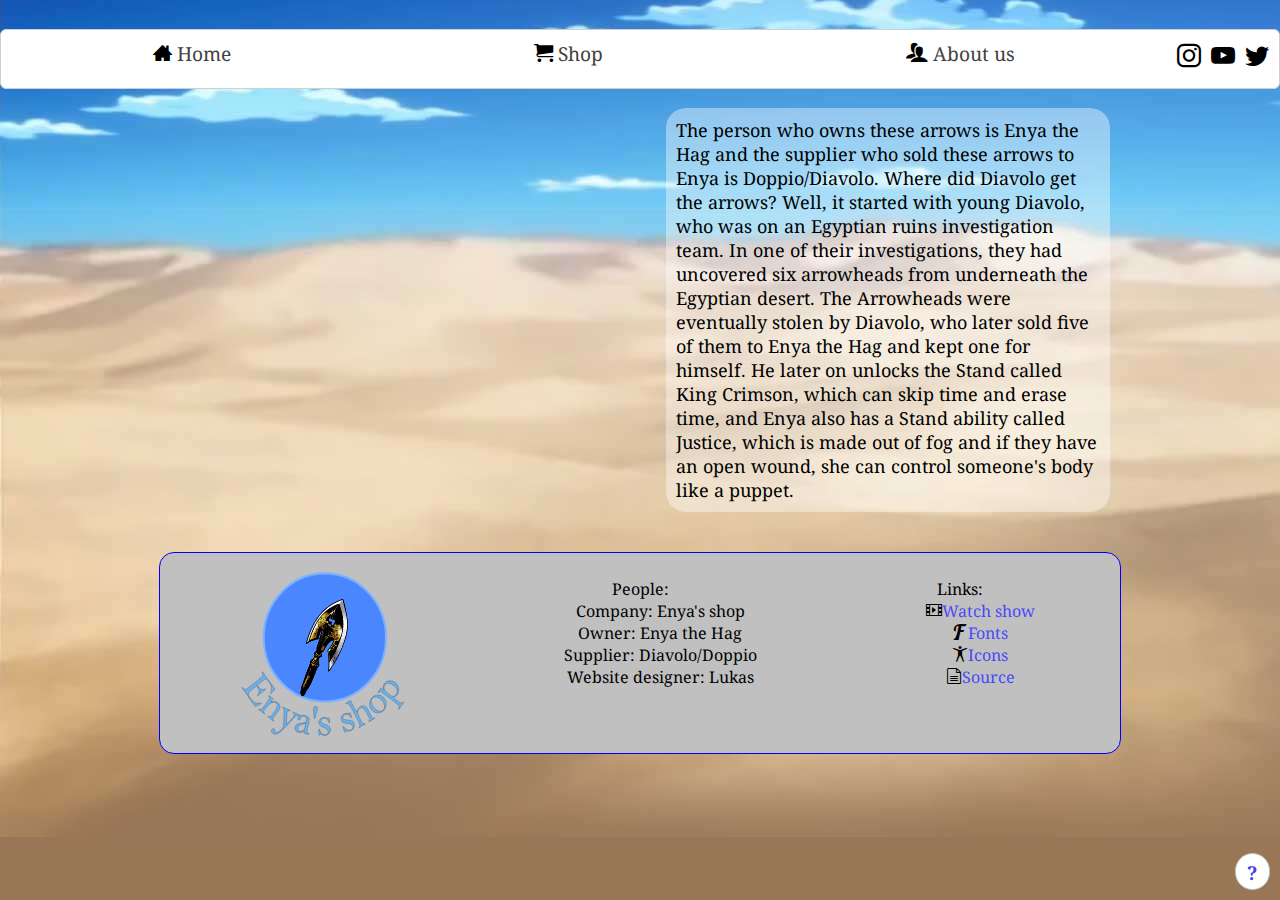
<file: about_us.html>
<!DOCTYPE html>
<html lang="en">
<head>
    <meta charset="UTF-8">
    <meta http-equiv="X-UA-Compatible" content="IE=edge">
    <meta name="viewport" content="width=device-width, initial-scale=1.0">
    <title>Verkefni 1</title>
    <link rel="preconnect" href="https://fonts.googleapis.com">
    <link rel="preconnect" href="https://fonts.gstatic.com" crossorigin>
    <link href="https://fonts.googleapis.com/css2?family=Noto+Serif:ital,wght@0,200;0,300;0,400;0,500;0,600;0,800;1,200;1,300;1,400;1,500;1,600;1,800&display=swap" rel="stylesheet">
    <link rel="stylesheet" href="css/Main.css">
</head>
<body>
</head>
<body class="background_image">
    <nav class="topnav">
        <div class="tab">
            <input type="checkbox" id="tab-1">
            <label for="tab-1">&#9776;</label>
            <div class="content">
                <ul> 
                    <li style="flex-grow: 1" id="link"><a href="home.html"><span class="icon-home3"></span> Home</a></li>
                    <li style="flex-grow: 1" id="link"><a href="shop.html"><span class="icon-cart"></span> Shop</a></li>
                    <li style="flex-grow: 1" id="link"><a href="about_us.html"><span class="icon-users"></span> About us</a></li>
                    <li style="flex-grow: 0" class="icons">
                        <a href="https://www.instagram.com"><span class="icon-instagram"></span></a>
                        <a href="https://www.youtube.com"><span class="icon-youtube"></span></a>
                        <a href="https://twitter.com"><span class="icon-twitter"></span></a>
                    </li>
                </ul>
            </div>
        </div>
    </nav>
    <div class="container col2">
            <div id=Slide><!--Cant find pic of diavolo finding arrows and selling it to enya-->
                <div class="slide_1">
                    <p class="Description">Enya, the owner of the company</p>
                </div>
                
                <div class="slide_2">
                    <p class="Description">Doppio & Diavolo, sold the arrows to Enya</p>
                </div>

                <div class="slide_3">
                    <p class="Description">A picture of Doppio finding the arrows</p>
                </div>
                <div class="slide_4">
                    <p class="Description">The creator of the stand arrows</p>
                </div>
            </div>
        <div class="transparent_background slide_text">
                The person who owns these arrows is Enya the Hag and the supplier who sold these arrows to Enya is Doppio/Diavolo. Where did Diavolo get the arrows? Well, it started with young Diavolo, who was on an Egyptian ruins investigation team. In one of their investigations, they had uncovered six arrowheads from underneath the Egyptian desert. The Arrowheads were eventually stolen by Diavolo, who later sold five of them to Enya the Hag and kept one for himself. He later on unlocks the Stand called King Crimson, which can skip time and erase time, and Enya also has a Stand ability called Justice, which is made out of fog and if they have an open wound, she can control someone's body like a puppet.
        </div>
    </div>

    <div class="chatbox">
        <input type="checkbox" id="chatID">
        <label for="chatID" class="chat_label">?</label>
        <div class="info_box">
            <form action="#" method="get">
                <h2>Chatbox</h2>
                <label for="name">Name:</label>
                <input type="text" id="name" required>
                <br>
                <label for="email">Email:</label>
                <input type="email" name="email" id="email" required>
                <br>
                <label for="comment">Comment</label>
                <br>
                <textarea name="comment" id="comment" cols="20" rows="5" placeholder="what do you want to say?" required></textarea>
                <br>
                <input type="submit">
            </form>
        </div>
    </div>
    <footer class="container footer">
        <img src="myndir/drawing.svg" alt="Logo" id="Logo">
        <div class="text">
            <dt>People:</dt>
                <dd>Company: Enya's shop</dd>
                <dd>Owner: Enya the Hag</dd>
                <dd>Supplier: Diavolo/Doppio</dd>
                <dd>Website designer: Lukas</dd>
        </div>
        <div class="text">
            <dt>Links:</dt>
                <dd><a href="https://www.netflix.com/is/title/80179831"><span class="icon-film"></span>Watch show</a></dd>
                <dd><a href="https://fonts.google.com/noto/specimen/Noto+Serif?query=Noto+serif"><span class="icon-font"></span>Fonts</a></dd>                
                <dd><a href="https://icomoon.io"><span class="icon-accessibility"></span>Icons</a></dd>
                <dd><a href="https://jojo.fandom.com/wiki/Bow_and_Arrow"><span class="icon-file-text2"></span>Source</a></dd>
        </div>
    </footer>
</body>
</html>
</file>
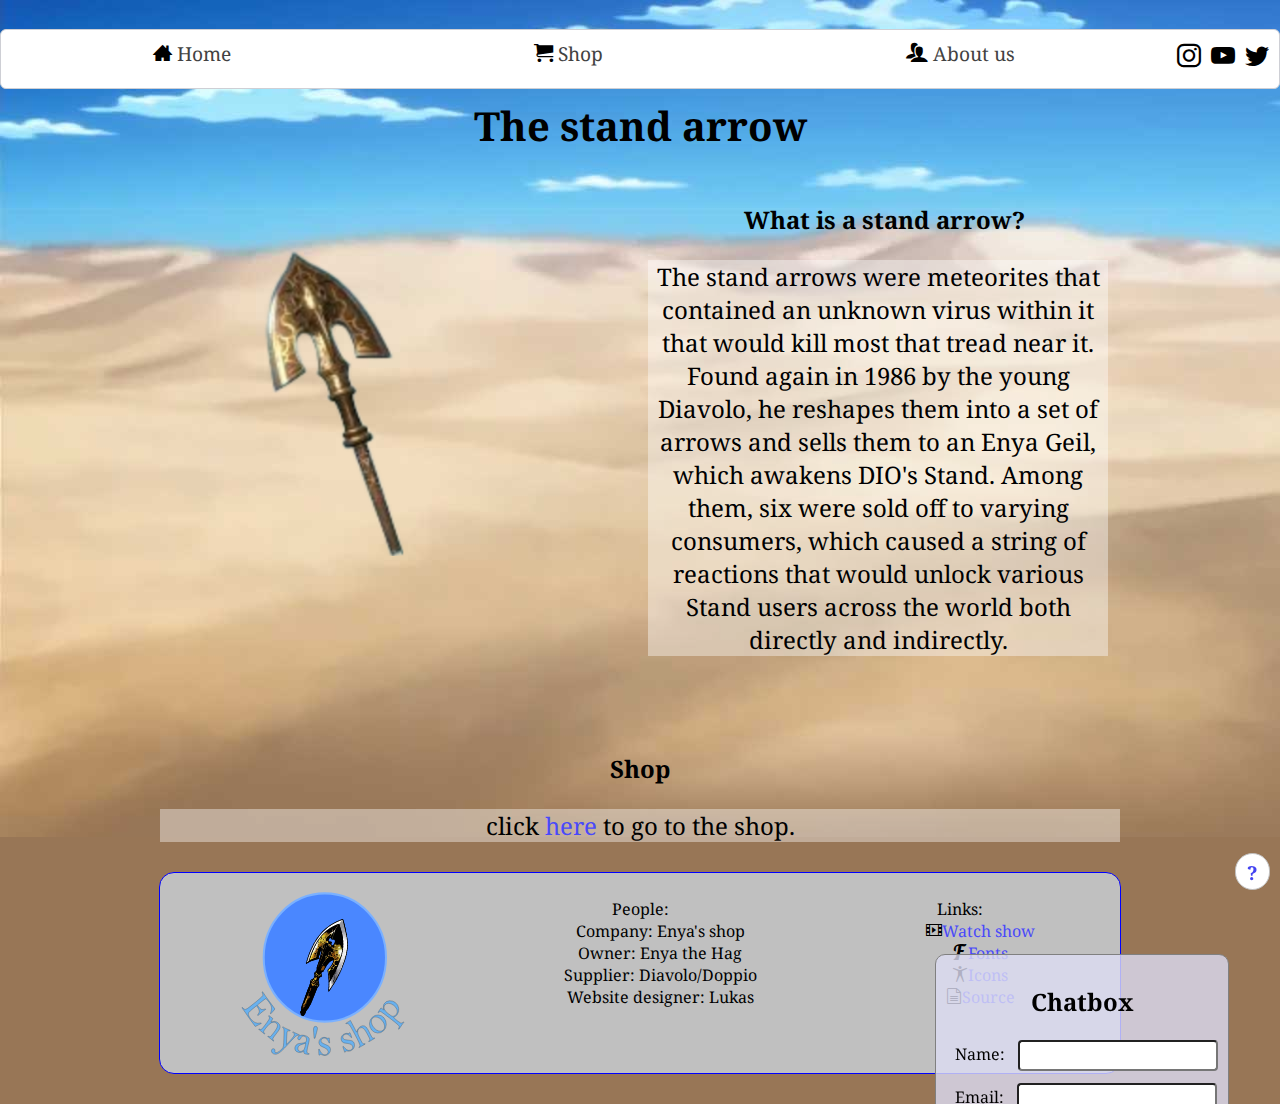
<file: home.html>
<!DOCTYPE html>
<html lang="en"> <!--Fix the other html's-->
<head>
    <meta charset="UTF-8">
    <meta http-equiv="X-UA-Compatible" content="IE=edge">
    <meta name="viewport" content="width=device-width, initial-scale=1.0">
    <title>Verkefni 1</title>
    <link rel="preconnect" href="https://fonts.googleapis.com">
    <link rel="preconnect" href="https://fonts.gstatic.com" crossorigin>
    <link href="https://fonts.googleapis.com/css2?family=Noto+Serif:ital,wght@0,200;0,300;0,400;0,500;0,600;0,800;1,200;1,300;1,400;1,500;1,600;1,800&display=swap" rel="stylesheet">
    <link rel="stylesheet" href="css/Main.css">
</head>
<body class="background_image">
    <nav class="topnav">
        <div class="tab">
            <input type="checkbox" id="tab-1">
            <label for="tab-1">&#9776;</label>
            <div class="content">
                <ul> 
                    <li style="flex-grow: 1" id="link"><a href="home.html"><span class="icon-home3"></span> Home</a></li>
                    <li style="flex-grow: 1" id="link"><a href="shop.html"><span class="icon-cart"></span> Shop</a></li>
                    <li style="flex-grow: 1" id="link"><a href="about_us.html"><span class="icon-users"></span> About us</a></li>
                    <li style="flex-grow: 0" class="icons">
                        <a href="https://www.instagram.com"><span class="icon-instagram"></span></a>
                        <a href="https://www.youtube.com"><span class="icon-youtube"></span></a>
                        <a href="https://twitter.com"><span class="icon-twitter"></span></a>
                    </li>
                </ul>
            </div>
        </div>
    </nav>
    <h1 class="headers container">The stand arrow</h1>
    <div class="col2 container">
        <img class="mynd img" src="myndir/arrow side normal.png" alt="">
        <div>
            <h2>What is a stand arrow?</h2>
            <p class="vinstri_p transparent_background">The stand arrows were meteorites that contained an unknown virus within it that would kill most that tread near it. Found again in 1986 by the young Diavolo, he reshapes them into a set of arrows and sells them to an Enya Geil, which awakens DIO's Stand. Among them, six were sold off to varying consumers, which caused a string of reactions that would unlock various Stand users across the world both directly and indirectly.</p>
        </div>
    </div>
    <br>
    <div class="container">
    <h2>Shop</h2>
    <p class="transparent_background">click <a href="shop.html">here</a> to go to the shop.</p>
    </div>
    <div class="chatbox">
        <input type="checkbox" id="chatID">
        <label for="chatID" class="chat_label">?</label>
        <div class="info_box">
            <form action="#" method="get">
                <h2>Chatbox</h2>
                <label for="name">Name:</label>
                <input type="text" id="name" required>
                <br>
                <label for="email">Email:</label>
                <input type="email" name="email" id="email" required>
                <br>
                <label for="comment">Comment</label>
                <br>
                <textarea name="comment" id="comment" cols="20" rows="5" placeholder="what do you want to say?" required></textarea>
                <br>
                <input type="submit">
            </form>
        </div>
    </div>
    <footer class="container footer">
        <img src="myndir/drawing.svg" alt="Logo" id="Logo">
        <div class="text">
            <dt>People:</dt>
                <dd>Company: Enya's shop</dd>
                <dd>Owner: Enya the Hag</dd>
                <dd>Supplier: Diavolo/Doppio</dd>
                <dd>Website designer: Lukas</dd>
        </div>
        <div class="text">
            <dt>Links:</dt>
                <dd><a href="https://www.netflix.com/is/title/80179831"><span class="icon-film"></span>Watch show</a></dd>
                <dd><a href="https://fonts.google.com/noto/specimen/Noto+Serif?query=Noto+serif"><span class="icon-font"></span>Fonts</a></dd>                
                <dd><a href="https://icomoon.io"><span class="icon-accessibility"></span>Icons</a></dd>
                <dd><a href="https://jojo.fandom.com/wiki/Bow_and_Arrow"><span class="icon-file-text2"></span>Source</a></dd>
        </div>
    </footer>
</body>
</html>
</file>
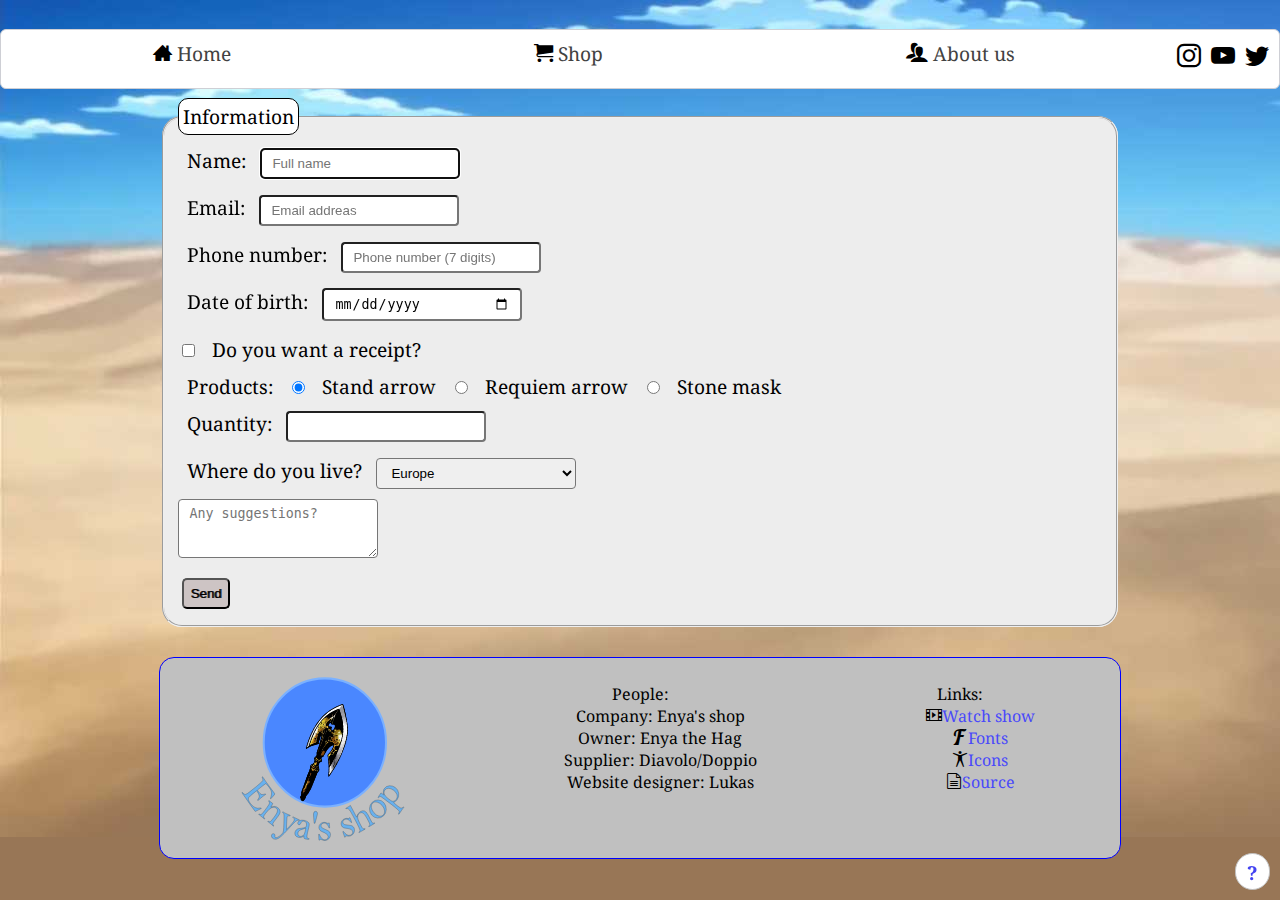
<file: information.html>
<!DOCTYPE html>
<html lang="en">
<head>
    <meta charset="UTF-8">
    <meta http-equiv="X-UA-Compatible" content="IE=edge">
    <meta name="viewport" content="width=device-width, initial-scale=1.0">
    <title>Verkefni 1</title>
    <link rel="preconnect" href="https://fonts.googleapis.com">
    <link rel="preconnect" href="https://fonts.gstatic.com" crossorigin>
    <link href="https://fonts.googleapis.com/css2?family=Noto+Serif:ital,wght@0,200;0,300;0,400;0,500;0,600;0,800;1,200;1,300;1,400;1,500;1,600;1,800&display=swap" rel="stylesheet">
    <link rel="stylesheet" href="css/Main.css">

</head>
<body class="background_image">
    <nav class="topnav">
        <div class="tab">
            <input type="checkbox" id="tab-1">
            <label for="tab-1">&#9776;</label>
            <div class="content">
                <ul> 
                    <li style="flex-grow: 1" id="link"><a href="index.html"><span class="icon-home3"></span> Home</a></li>
                    <li style="flex-grow: 1" id="link"><a href="shop.html"><span class="icon-cart"></span> Shop</a></li>
                    <li style="flex-grow: 1" id="link"><a href="about_us.html"><span class="icon-users"></span> About us</a></li>
                    <li style="flex-grow: 0" class="icons">
                        <a href="https://www.instagram.com"><span class="icon-instagram"></span></a>
                        <a href="https://www.youtube.com"><span class="icon-youtube"></span></a>
                        <a href="https://twitter.com"><span class="icon-twitter"></span></a>
                    </li>
                </ul>
            </div>
        </div>
    </nav>
    <form action="#" class="container">
        <fieldset>
            <legend>Information</legend>
            <label  for="name">Name:</label>
            <input type="text" name="name" id="name" placeholder="Full name" autofocus required>
            <br>
            <label for="email">Email:</label>
            <input type="email" name="email" id="email" placeholder="Email addreas" required>
            <br>
            <label for="tel">Phone number:</label>
            <input type="tel" name="tel" id="tel" pattern="[0-7]{7}" placeholder="Phone number (7 digits)" required>
            <br>
            <label for="date">Date of birth:</label>
            <input type="date" required>
            <br>
            <input type="checkbox" id="checkbox">
            <label for="checkbox" id="checkbox">Do you want a receipt?</label>
            <br>
            <label for="radio">Products:</label>
            <div class="radio">
                <input type="radio" id="Stand" name="Stand" checked>
                <label for="Stand">Stand arrow</label>
            </div>
            <div class="radio">
                <input type="radio" name="Requiem" id="Requiem">
                <label for="Requiem">Requiem arrow</label>
            </div>
            <div class="radio">
                <input type="radio" id="Mask" name="Mask">
                <label for="Mask">Stone mask</label>
            </div>
            <br class="invisible">
            <label for="quantity">Quantity:</label>
            <input type="number" required>
            <br>
            <label for="a">Where do you live?</label>
            <select name="a" id="a">
                <option value="1">Europe</option>
                <option value="2">North America</option>
                <option value="3">South America</option>
                <option value="4">Asia</option>
                <option value="5">Australia</option>
                <option value="6">Africa</option>
                <option value="7">Antartica</option>
            </select>
            <br>
            <textarea name="comment" id="comment" cols="20" rows="3" placeholder="Any suggestions?"></textarea>
            <br>
            <input type="submit" value="Send" class="button" id="submit">
        </fieldset>
    </form>
    <div class="chatbox">
        <input type="checkbox" id="chatID">
        <label for="chatID" class="chat_label">?</label>
        <div class="info_box">
            <form action="#" method="get">
                <h2>Chatbox</h2>
                <label for="name">Name:</label>
                <input type="text" id="name" required>
                <br>
                <label for="email">Email:</label>
                <input type="email" name="email" id="email" required>
                <br>
                <label for="comment">Comment</label>
                <br>
                <textarea name="comment" id="comment" cols="20" rows="5" placeholder="what do you want to say?" required></textarea>
                <br>
                <input type="submit">
            </form>
        </div>
    </div>
    <footer class="container footer">
        <img src="myndir/drawing.svg" alt="Logo" id="Logo">
        <div class="text">
            <dt>People:</dt>
                <dd>Company: Enya's shop</dd>
                <dd>Owner: Enya the Hag</dd>
                <dd>Supplier: Diavolo/Doppio</dd>
                <dd>Website designer: Lukas</dd>
        </div>
        <div class="text">
            <dt>Links:</dt>
                <dd><a href="https://www.netflix.com/is/title/80179831"><span class="icon-film"></span>Watch show</a></dd>
                <dd><a href="https://fonts.google.com/noto/specimen/Noto+Serif?query=Noto+serif"><span class="icon-font"></span>Fonts</a></dd>                
                <dd><a href="https://icomoon.io"><span class="icon-accessibility"></span>Icons</a></dd>
                <dd><a href="https://jojo.fandom.com/wiki/Bow_and_Arrow"><span class="icon-file-text2"></span>Source</a></dd>
        </div>
    </footer>
</body>
</html>
</file>
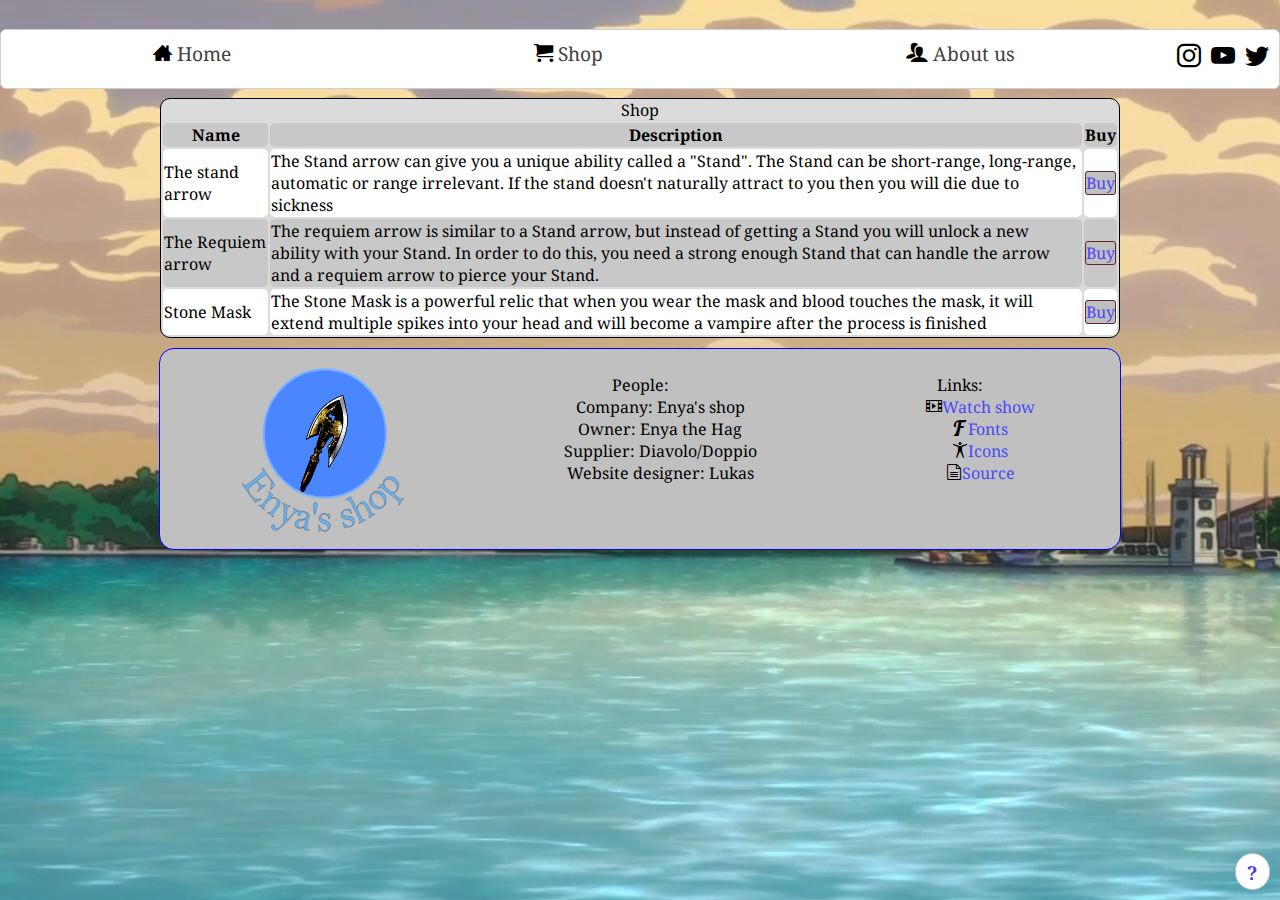
<file: shop.html>
<!DOCTYPE html>
<html lang="en">
<head>
    <meta charset="UTF-8">
    <meta name="viewport" content="width=device-width, initial-scale=1.0">
    <title>Shop</title>
    <link rel="preconnect" href="https://fonts.googleapis.com">
    <link rel="preconnect" href="https://fonts.gstatic.com" crossorigin>
    <link href="https://fonts.googleapis.com/css2?family=Noto+Serif:ital,wght@0,200;0,300;0,400;0,500;0,600;0,800;1,200;1,300;1,400;1,500;1,600;1,800&display=swap" rel="stylesheet">
    <link rel="stylesheet" href="css/Main.css">

</head>
<body class="shop_background">
    <nav class="topnav">
        <div class="tab">
            <input type="checkbox" id="tab-1">
            <label for="tab-1">&#9776;</label>
            <div class="content">
                <ul> 
                    <li style="flex-grow: 1" id="link"><a href="home.html"><span class="icon-home3"></span> Home</a></li>
                    <li style="flex-grow: 1" id="link"><a href="shop.html"><span class="icon-cart"></span> Shop</a></li>
                    <li style="flex-grow: 1" id="link"><a href="about_us.html"><span class="icon-users"></span> About us</a></li>
                    <li style="flex-grow: 0" class="icons">
                        <a href="https://www.instagram.com"><span class="icon-instagram"></span></a>
                        <a href="https://www.youtube.com"><span class="icon-youtube"></span></a>
                        <a href="https://twitter.com"><span class="icon-twitter"></span></a>
                    </li>
                </ul>
            </div>
        </div>
    </nav>
        <table>
            <caption>Shop</caption>
            <thead>
                <tr>
                    <th>Name</th>
                    <th>Description</th>
                    <th>Buy</th>
                </tr>
            </thead>
            <tbody>
                <tr>
                    <td data-label="Name">The stand arrow</td>
                    <td data-label="Info">The Stand arrow can give you a unique ability called a "Stand". The Stand can be short-range, long-range, automatic or range irrelevant. If the stand doesn't naturally attract to you then you will die due to sickness</td>
                    <td data-label="Buy"><a class="buy" href="information.html">Buy</a></td>
                </tr>
                <tr>
                    <td data-label="Name">The Requiem arrow</td>
                    <td data-label="Info">The requiem arrow is similar to a Stand arrow, but instead of getting a Stand you will unlock a new ability with your Stand. In order to do this, you need a strong enough Stand that can handle the arrow and a requiem arrow to pierce your Stand.</td>
                    <td data-label="Buy"><a class="buy" href="information.html">Buy</a></td>
                </tr>
                <tr>
                    <td data-label="Name">Stone Mask</td>
                    <td data-label="Info">The Stone Mask is a powerful relic that when you wear the mask and blood touches the mask, it will extend multiple spikes into your head and will become a vampire after the process is finished</td>
                    <td data-label="Buy"><a class="buy" href="information.html">Buy</a></td>
                </tr>
            </tbody>
        </table>
        <div class="chatbox">
            <input type="checkbox" id="chatID">
            <label for="chatID" class="chat_label">?</label>
            <div class="info_box">
                <form action="#" method="get">
                    <h2>Chatbox</h2>
                    <label for="name">Name:</label>
                    <input type="text" id="name" required>
                    <br>
                    <label for="email">Email:</label>
                    <input type="email" name="email" id="email" required>
                    <br>
                    <label for="comment">Comment</label>
                    <br>
                    <textarea name="comment" id="comment" cols="20" rows="5" placeholder="what do you want to say?" required></textarea>
                    <br>
                    <input type="submit">
                </form>
            </div>
        </div>
        <footer class="container footer">
            <img src="myndir/drawing.svg" alt="Logo" id="Logo">
            <div class="text">
                <dt>People:</dt>
                    <dd>Company: Enya's shop</dd>
                    <dd>Owner: Enya the Hag</dd>
                    <dd>Supplier: Diavolo/Doppio</dd>
                    <dd>Website designer: Lukas</dd>
            </div>
            <div class="text">
                <dt>Links:</dt>
                    <dd><a href="https://www.netflix.com/is/title/80179831"><span class="icon-film"></span>Watch show</a></dd>
                    <dd><a href="https://fonts.google.com/noto/specimen/Noto+Serif?query=Noto+serif"><span class="icon-font"></span>Fonts</a></dd>                
                    <dd><a href="https://icomoon.io"><span class="icon-accessibility"></span>Icons</a></dd>
                    <dd><a href="https://jojo.fandom.com/wiki/Bow_and_Arrow"><span class="icon-file-text2"></span>Source</a></dd>
            </div>
        </footer>
</body>
</html>
</file>
<file: css/Main.css>
:root{--body:#987656;--footer:silver;--hover:rgb(187, 40, 187);--yellow:#ecda23;--border:1px solid;--nav_background:rgb(225, 225, 225);--nav_border_color:white;--footer_border_color:#0000ff}
#Logo{display:inline;margin:auto;width:200px;height:200px}
.margin_p{margin:30px}
.background_image{width:100%;height:auto;background-image:url(../myndir/Desert2000.jpg);background-repeat:no-repeat}
.shop_background{width:100%;height:auto;background-image:url('../myndir/San\ Giorgio\ Maggiore\ jojo.jpg');background-repeat:no-repeat}
body{background-color:var(--body);margin-left:auto;margin-right:auto;font-family:'Noto Serif',serif}
fieldset{background-color:#ededed}
legend{border:solid 1px #000;padding:4px;border-radius:10px;background-color:#fff}
h1,h2,p{text-align:center}
.topnav{position:relative;z-index:5}
.tab{display:inline}
#tab-1{display:none}
.tab label,ul{border:1px solid #cecfd5;border-radius:6px;font-size:120%}
.tab label{position:fixed;right:7px;top:7px;color:#000;background-color:#fff}
label{display:inline-block;padding:5px 9px}
.content{position:fixed;display:inline;max-height:500px;top:-17em;right:5px;overflow:hidden;transition:all .4s ease-out}
.content a{flex-grow:1;justify-content:space-around;display:block;color:#424242;text-decoration:none;text-align:center;padding:5px}
input:checked~.content{top:30px}
.tab input:checked~.content{display:inline}
.content ul{background-color:#fff;display:inline-block;list-style:none;padding:8px}
.content li{border-bottom:1px gray solid;flex-grow:1;justify-content:space-around;color:#424242;text-decoration:none;text-align:center;padding:5px}
.icons{display:flex;font-size:x-large;flex-flow:row}
h1{font-size:250%;margin-top:.5em}
.transparent_background{background-color:rgba(255,255,255,.4)}
.img{width:120%}
footer{background-color:var(--footer);display:grid;grid-template-columns:1fr 1fr;border:var(--border);border-color:var(--footer_border_color);border-radius:15px;text-align:center}
.text{display:inline;padding:0 0 25px 0}
a:hover,a:visited{color:var(--hover)}
a{color:#4949fa;text-decoration:none;margin-bottom:5px}
a span{color:#000}
html{scroll-behavior:smooth}
button{border-radius:2px;background-color:var(--yellow)}
fieldset{border-radius:20px;font-size:120%}
.chat_label{position:fixed;color:#4343f1;bottom:10px;right:10px;width:15px;height:25px;text-align:center;font-size:1.2em;font-weight:700;background-color:#fff;border:1px solid silver;border-radius:90px}
#comment{left:10px}
#chatID{display:none}
.info_box{position:fixed;right:25px;bottom:-25em;transition:1.2s ease-out;width:320px}
.chatbox input:checked~.info_box{display:block;bottom:12px;height:350px}
.info_box form{display:inline-block;width:auto;background-color:rgba(220,220,242,.8);padding:10px;border:1px gray solid;border-radius:10px}
.info_box input[type=submit]{display:inline-block;border-radius:6px;background-color:#d9d5d5;padding:5px;color:#959595;text-shadow:1px .5px #535353}
.info_box input[type=submit]:hover{background-color:#c7c7c7}
.button,button{display:inline-block;border-radius:5px;background-color:#cdc4c4;padding:6px;margin:4px;color:#000;text-shadow:1px .2px #342f2f}
.button:hover{background-color:gray}
input{border-radius:4px}
input[type=date],input[type=email],input[type=number],input[type=search],input[type=tel],input[type=text],select,textarea{margin-bottom:10px;padding:6px 10px;border-radius:4px;width:15em;box-shadow:none;box-sizing:border-box}
.slide_text{font-size:small;margin:10px;padding:10px;border:2px;border-radius:20px}
.Description{font-size:85%;position:relative;bottom:-81%}
@keyframes Animation{
0%{right:100%}
4%{right:0}
25%{right:0}
30%{right:-160%}
100%{right:-160%}
}
#Slide div{width:17.89em;height:13.39em;border-radius:30px}
#Slide{height:13.5em;width:18em;margin:auto;position:relative;overflow:hidden;z-index:1}
#Slide>*{background-color:#fff;position:absolute;right:100%;top:0;animation:16s Animation infinite ease-in-out}
#Slide>:nth-child(1){animation-delay:0s}
#Slide>:nth-child(2){animation-delay:4s}
#Slide>:nth-child(3){animation-delay:8s}
#Slide>:nth-child(4){animation-delay:12s}
.slide_1{background-image:url('../myndir/Enya\ the\ Hag.jpg');background-repeat:no-repeat;background-size:100%}
.slide_2{background-image:url('../myndir/San\ Giorgio\ with\ Doppio\ and\ Diavolo\ in\ it.png');background-repeat:no-repeat;background-size:100%;background-position-x:100%}
.slide_3{background-image:url('../myndir/stand\ arrow\ heads.jpg');background-repeat:no-repeat;background-size:110%}
.slide_4{background-image:url('../myndir/creator\ of\ stand\ arrows.webp');background-repeat:no-repeat;background-size:110%}
@media screen and (min-width:960px){
#Slide{height:22.5em;width:30em}
#Slide div{width:29.89em;height:22.39em}
.Description{font-size:140%;bottom:-81%}
.slide_text{font-size:large}
}
@keyframes Splash_screen{
0%,50%{background-color:#adadff}
100%{background-color:#7070ff}
}
.splash_background{animation:Splash_screen 6s forwards}
@keyframes ball_animation{
0%{left:50%;z-index:10;opacity:1;width:50px;top:100%;height:75px;border-radius:90%}
15%,20%{height:50px;top:25%;border-radius:50%}
21%{top:26%;height:55px}
23%{top:33%;height:65px}
25%{top:49%;height:65px}
26%{top:50%;height:45px}
27%{height:35px;top:51%}
30%{height:30px;top:52%}
32%{height:50px;top:50%}
36%{height:60px;top:35%}
37%,39%{height:50px;top:35%}
41%{height:58px;top:42%}
46%{height:45px;top:50%}
47%{height:34px;top:51%}
48%{height:45px;top:50%}
49%{height:53px;top:46%}
53%{height:50px;top:50%}
60%{width:50px;height:50px;top:50%;left:50%;border-radius:50%;margin-top:0;margin-left:0}
85%{top:50%;left:50%;width:1844px;height:1844px;margin-top:-922px;margin-left:-922px}
100%{top:50%;left:50%;width:184px;height:184px;margin-top:-92px;margin-left:-92px}
}
.ball{position:fixed;background-color:#00f;width:50px;height:50px;border-radius:60px;animation:ball_animation 6s;animation-timing-function:ease-out;animation-fill-mode:forwards}
@keyframes loading_animation{
0%{transform:rotate(0);opacity:1}
100%{transform:rotate(360deg);opacity:1}
}
.loading_spinner{left:50%;top:50%;margin-top:-72px;margin-left:-72px;position:fixed;animation:loading_animation 1.8s infinite;animation-timing-function:linear;animation-delay:5s;opacity:0;font-size:900%;top:50%}
table{background-color:#dbdbdb;display:block;border:1px #000 solid;border-radius:10px;margin-bottom:10px;margin-left:auto;margin-right:auto;max-width:450px}
tbody tr:nth-child(odd){background-color:#fff;padding:9px}
tbody tr:nth-child(even){background-color:#c8c8c8;padding:9px}
thead{background-color:#c8c8c8;padding:9px}
.buy{display:inline;width:50px;height:10px;text-align:center;background-color:silver;border:1px solid #692424;border-radius:3px}
.home{width:60px;height:30px;text-align:center;background:0 0;border:2px solid #898383;border-radius:5px;position:relative;left:2px;top:0}
td,th{border:1px;border-radius:5px}
@media screen and (max-width:600px){
table tr{border-bottom:2px solid #2441ff;display:block}
table td{border-bottom:1px solid #000;display:block;text-align:right}
th,thead{display:none}
td::before{content:attr(data-label);float:left}
td{border-radius:0}
}
@media screen and (min-width:601px){
table{max-width:590px}
}
@media screen and (min-width:768px){
table{max-width:768px}
}
@media screen and (min-width:960px){
table{max-width:960px}
}
@font-face{font-family:icomoon;src:url(fonts/icomoon.eot?75cx7p);src:url(fonts/icomoon.eot?75cx7p#iefix) format('embedded-opentype'),url(fonts/icomoon.ttf?75cx7p) format('truetype'),url(fonts/icomoon.woff?75cx7p) format('woff'),url(fonts/icomoon.svg?75cx7p#icomoon) format('svg');font-weight:400;font-style:normal;font-display:block}
[class*=" icon-"],[class^=icon-]{font-family:icomoon!important;speak:never;font-style:normal;font-weight:400;font-variant:normal;text-transform:none;line-height:1;-webkit-font-smoothing:antialiased;-moz-osx-font-smoothing:grayscale}
.icon-home3:before{content:"\e902"}
.icon-film:before{content:"\e913"}
.icon-file-text2:before{content:"\e926"}
.icon-cart:before{content:"\e93a"}
.icon-users:before{content:"\e972"}
.icon-spinner3:before{content:"\e97c"}
.icon-accessibility:before{content:"\e9b2"}
.icon-font:before{content:"\ea5c"}
.icon-instagram:before{content:"\ea92"}
.icon-twitter:before{content:"\ea96"}
.icon-youtube:before{content:"\ea9d"}
.col2,.col3,.col4,.col5{display:grid;grid-template-columns:1fr;gap:1em}
.border_div{border:3px dotted var(--yellow)}
.mynd{margin-top:3.5em}
footer{grid-template-columns:1fr}
footer dd{margin-left:0}
footer dt{margin-top:10px}
.vinstri_p{margin-right:0}
.container{margin:auto;max-width:355px;margin-bottom:30px}
h1{margin-top:.8em;font-size:230%}
h2{font-size:130%}
.headers{max-width:320px}
.radio{display:block}
@media screen and (min-width:600px){
.col2,.col4{grid-template-columns:1fr 1fr}
.col3,.col5{grid-template-columns:1fr 1fr 1fr}
h1{font-size:300%}
h2{font-size:160%}
.vinstri_p{margin-right:.5em}
.radio{display:inline-block}
#Logo{width:100px;height:100px}
.footer{max-width:450px;grid-template-columns:1fr 1fr 1fr}
footer dt{margin-top:25px}
.container{max-width:600px}
.content{position:relative;top:.6em;right:auto;flex-flow:row;max-width:1600px}
.content ul{display:flex;justify-content:space-around;flex-flow:row}
.content li{border-bottom:0}
.tab label{display:none}
.content{max-height:6px}
.content a{flex-grow:1;text-decoration:none;text-align:center;padding:5px}
.content{flex-flow:row;max-width:1600px;margin:auto}
.content #link:hover{background-color:silver}
.content ul{padding:0}
.icons a:hover{background-color:silver}
}
@media screen and (min-width:768px){
.col4{grid-template-columns:1fr 1fr 1fr 1fr}
.col5{grid-template-columns:1fr 1fr 1fr 1fr 1fr}
footer{grid-template-columns:1fr 1fr 1fr}
footer dd{margin-left:40px}
h1{font-size:250%}
h2{font-size:150%}
p{font-size:120%}
.container{max-width:768px}
#Logo{width:150px;height:150px}
}
@media screen and (min-width:960px){
p{font-size:150%}
.container{max-width:960px}
#Logo{width:200px;height:200px}
}
</file>
